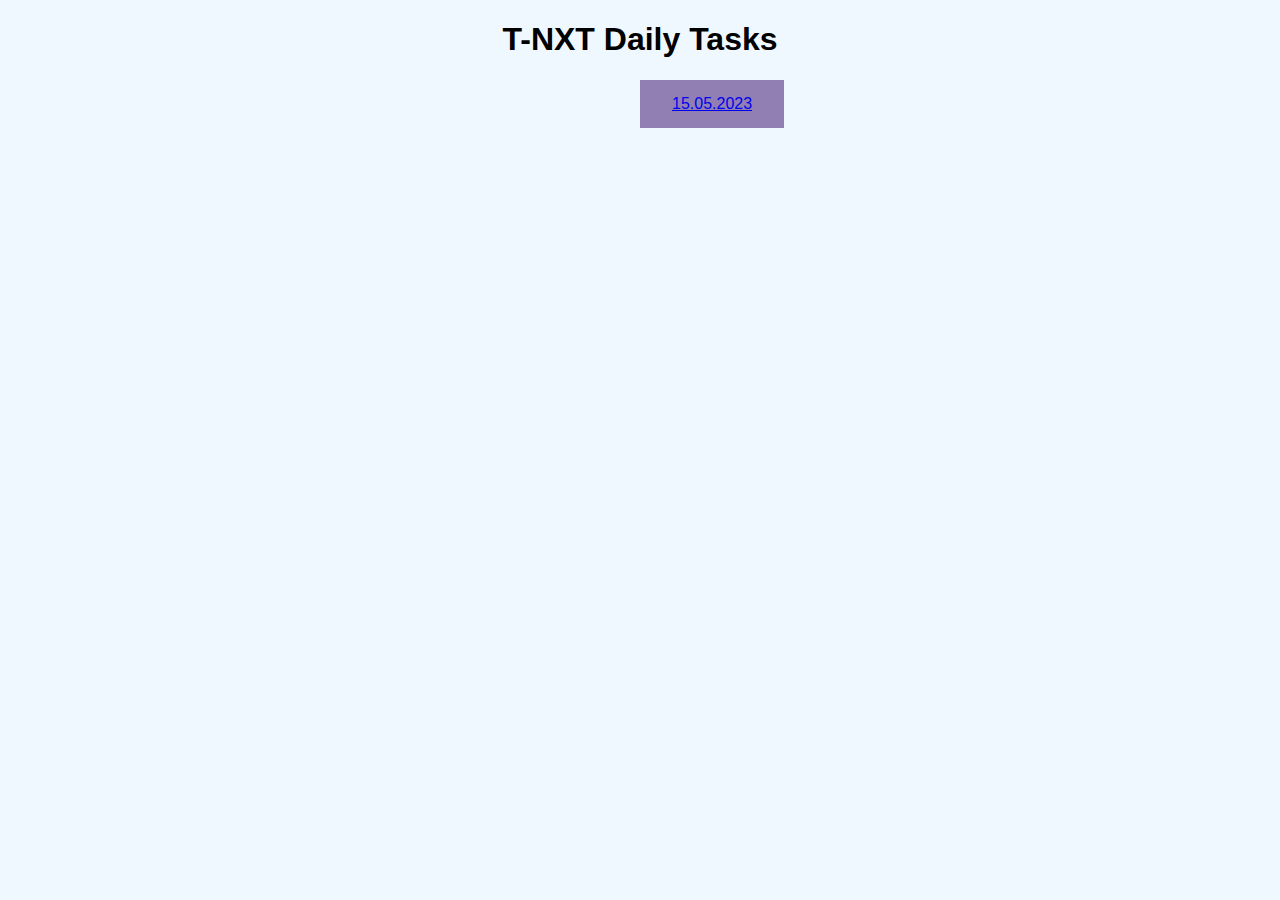
<file: index.html>
<!DOCTYPE html>
<html lang="en">
<head>
    <meta charset="UTF-8">
    <meta http-equiv="X-UA-Compatible" content="IE=edge">
    <meta name="viewport" content="width=device-width, initial-scale=1.0">
    <title>Daily Tasks</title>
    <link rel="stylesheet" href="./index.css">

</head>
<body>
    <h1>T-NXT Daily Tasks</h1>
    
    </a><button class="button"><a href="./15.5.23/3.html">15.05.2023</a></button>
</body>
</html>
</file>
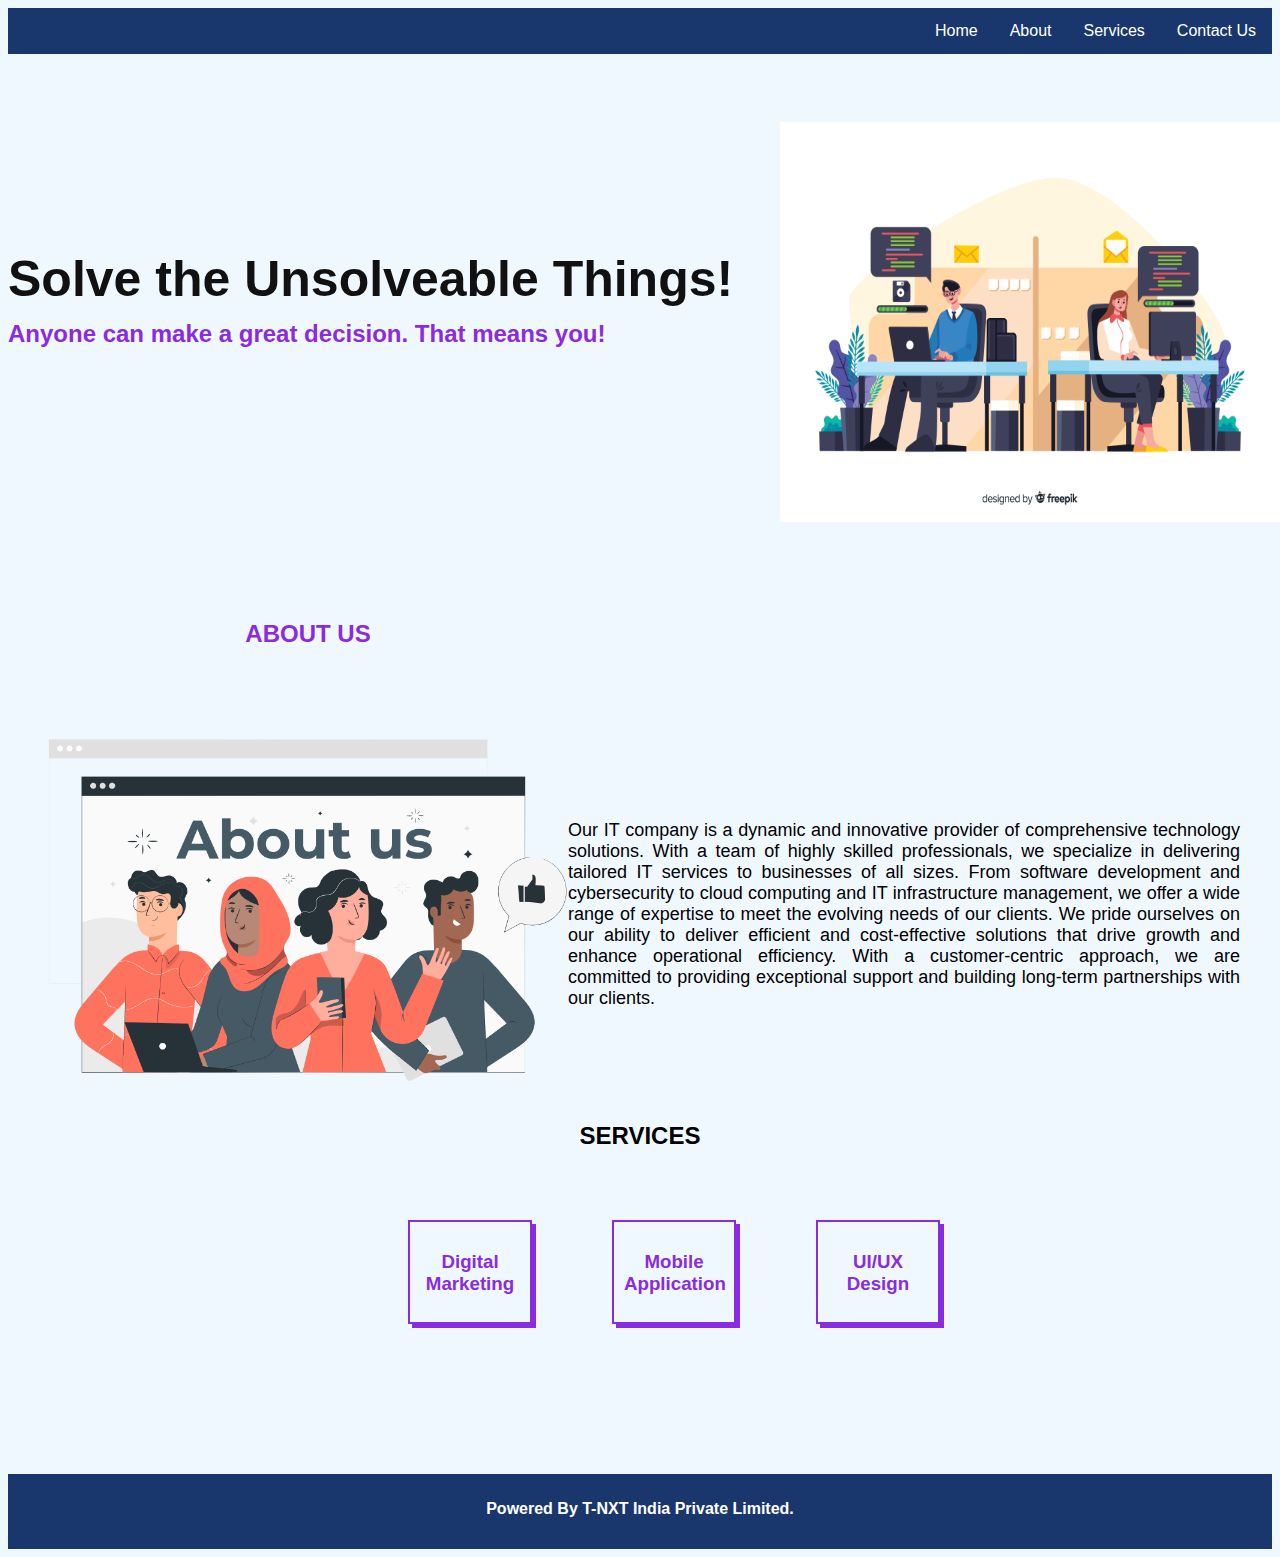
<file: 15.5.23/3.html>
<!DOCTYPE html>
<html lang="en">
<head>
    <meta charset="UTF-8">
    <meta http-equiv="X-UA-Compatible" content="IE=edge">
    <meta name="viewport" content="width=device-width, initial-scale=1.0">
    <title>15.05    .2023</title>
    <link rel="stylesheet" href="./3.css">
</head>
<body>
    <!--nav bar-->
<div>
    <ul>
        <li><a href="#">Contact Us</a></li>
        <li><a href="#">Services</a></li>
        <li><a href="#">About</a></li>
        <li><a href="#">Home</a></li>
    </ul>
</div>
    <!--nav bar end-->

    <!--home page-->
<div>
    <h3 id="tagline">Solve the Unsolveable Things!</h3>
    <br>
    <h2 id="magnetlead">Anyone can make a great decision. That means you!</h2>
    <img id="imgg" src="./2.jpg">
</div>
<!--home page end-->


<!--About Us-->
<div>
<h2 id="about_us">ABOUT US</h2>
<img src="./about_us.png" id="about_us">
<p id="story">Our IT company is a dynamic and innovative provider of comprehensive technology solutions. With a team of highly skilled professionals, we specialize in delivering tailored IT services to businesses of all sizes. From software development and cybersecurity to cloud computing and IT infrastructure management, we offer a wide range of expertise to meet the evolving needs of our clients. We pride ourselves on our ability to deliver efficient and cost-effective solutions that drive growth and enhance operational efficiency. With a customer-centric approach, we are committed to providing exceptional support and building long-term partnerships with our clients.</p>
</div>


<!--service page-->
<h2 style="text-align: center; margin-top: 1050px; color: black;">SERVICES</h2>
<div style="float: left; display: flex; margin-left: 400px;">
<div class="border">
    <h3>Digital Marketing</h3>
</div>

<div class="border" style="margin-left: 80px; margin-right: 80px;">
    <h3>Mobile Application</h3>
</div>

<div class="border">
    <h3>UI/UX Design</h3>
</div>      

</div>

<!--footer section-->
<div class="footer">
    <h4>Powered By T-NXT India Private Limited.</h4>
</div>
</body>
</html>
</file>
<file: index.css>
body{
    background-color: aliceblue;
    font-family: sans-serif;
}
h1{
    text-align: center;
}

    .button {
        margin-left: 50%;
        background-color: #917FB3; /*light violet */
        border: none;
        color: white;
        padding: 15px 32px;
        text-align: center;
        text-decoration: none;
        display: inline-block;
        font-size: 16px;
      }
</file>
<file: 15.5.23/3.css>
body{
    background-color: aliceblue;
    font-family: sans-serif;
    color: blueviolet;
}
ul {
    list-style-type: none;
    margin: 0;
    padding: 0;
    overflow: hidden;
    background-color: #19376D;
  }

  li {
    float: right;
  }

  li a {
    display: block;
    color: white;
    text-align: center;
    padding: 14px 16px;
    text-decoration: none;
  }
  
  li a:hover {
    background-color: #111;
  }

  #tagline{
    position: absolute;
    top: 200px;
    font-size: 50px;
    color: #111 ;
  }

  #imgg{
    width: 500px;
    height: 400px;
   position: absolute;
   left: 780px;
   top: 122px; 
  }

  #magnetlead{
    position: absolute;
    top: 300px;
  }

  #about_us{
    width: 600px;
    height: 600px;
    position: absolute;
    top: 600px;
    text-align: center;
  }

  #story{
    position: absolute;
    color: black;
    margin: 40px;
    top: 800px;
    display: flex;
    margin-left: 560px;
    margin-top: 20px;
    text-align: justify;
    font-size: 18px;
}

.border{
    width: 100px;
    height: 80px;
    padding: 10px;
    margin-top:50px;
    border: 2px solid;
    padding: 10px;
    box-shadow: 4px 4px;
    text-align: center;
    margin-bottom: 100px;
        
}

/*footer section*/
.footer{
    bottom: 0;
    width: 100%;
    height: 70px;
    margin-top: 50px;
    background-color: #19376D;
    text-align: center;
    font-size: medium;
    display: inline-block;
    padding-top: 5px;
    color: white;
}
</file>
